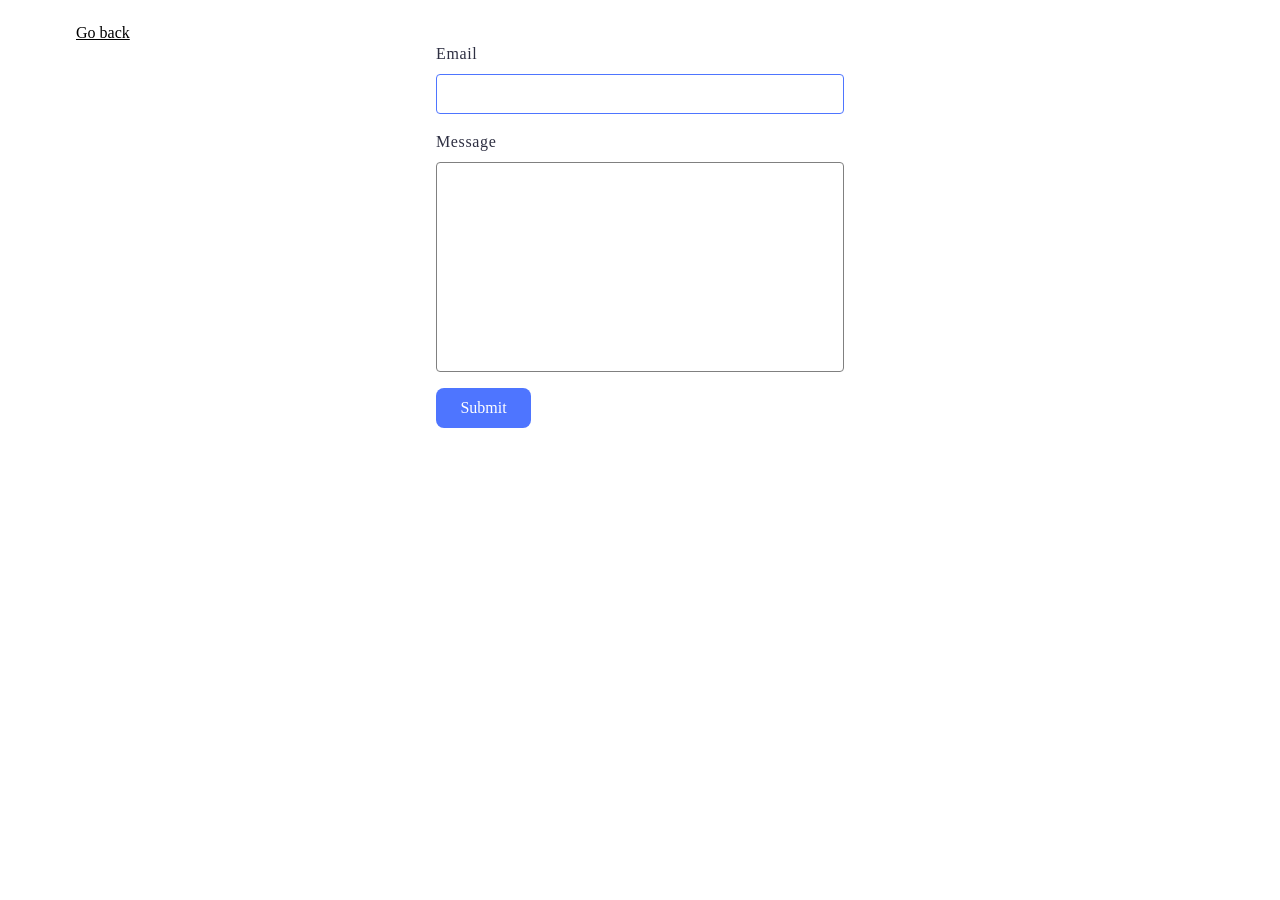
<file: src/2-form.html>
<!DOCTYPE html>
<html lang="en">
  <head>
    <meta charset="UTF-8" />
    <meta http-equiv="X-UA-Compatible" content="IE=edge" />
    <meta name="viewport" content="width=device-width, initial-scale=1.0" />
    <title>Form</title>
    <link rel="stylesheet" href="./css/styles.css" />
  </head>
  <body>
    <p><a href="./index.html">Go back</a></p>

    <form class="feedback-form" autocomplete="off">
      <label>
        Email
        <input type="email" name="email" autofocus />
      </label>
      <label>
        Message
        <textarea name="message" rows="8"></textarea>
      </label>
      <button type="submit">Submit</button>
    </form>

    <script src="./js/2-form.js" type="module"></script>
  </body>
</html>
</file>
<file: src/css/styles.css>
@import url('./reset.css');

body {
  max-width: 1128px;
  margin: 0 auto;
  padding: 24px 0;
}

.gallery {
  display: flex;
  flex-wrap: wrap;
  gap: 24px;
}

.gallery-link {
  display: block;
}

.gallery-image {
  width: 360px;
  height: 200px;
  object-fit: cover;
  cursor: pointer;
  box-shadow: 0 4px 16px rgba(0, 0, 0, 0.1);
  transition:
    box-shadow 250ms ease-in-out,
    transform 250ms ease-in-out;
}

.gallery-image:hover,
.gallery-image:focus {
  box-shadow: 0 8px 24px rgba(0, 0, 0, 0.2);
  transform: scale(1.02);
}

.feedback-form {
  display: flex;
  flex-direction: column;
  gap: 8px;
  width: 408px;
  margin: 0 auto;
}

.feedback-form label {
  display: flex;
  flex-direction: column;
  gap: 8px;
  margin-bottom: 8px;
  font-size: 16px;
  line-height: 1.5;
  letter-spacing: 0.04em;
  color: #2e2f42;
}

.feedback-form input,
.feedback-form textarea {
  width: 100%;
  box-sizing: border-box;
  padding: 8px 16px;
  border: 1px solid #808080;
  border-radius: 4px;
  font: inherit;
  outline: none;
  transition: border-color 250ms ease-in-out;
}

.feedback-form input {
  height: 40px;
}

.feedback-form textarea {
  resize: none;
}

.feedback-form input:hover,
.feedback-form textarea:hover {
  border-color: #000;
}

.feedback-form input:focus,
.feedback-form textarea:focus {
  border-color: #4e75ff;
}

.feedback-form button {
  align-self: flex-start;
  min-width: 95px;
  height: 40px;
  padding: 8px 16px;
  border: none;
  border-radius: 8px;
  background-color: #4e75ff;
  color: #fff;
  font: inherit;
  font-weight: 500;
  cursor: pointer;
  transition: background-color 250ms ease-in-out;
}

.feedback-form button:hover,
.feedback-form button:focus {
  background-color: #6c8cff;
}
</file>
